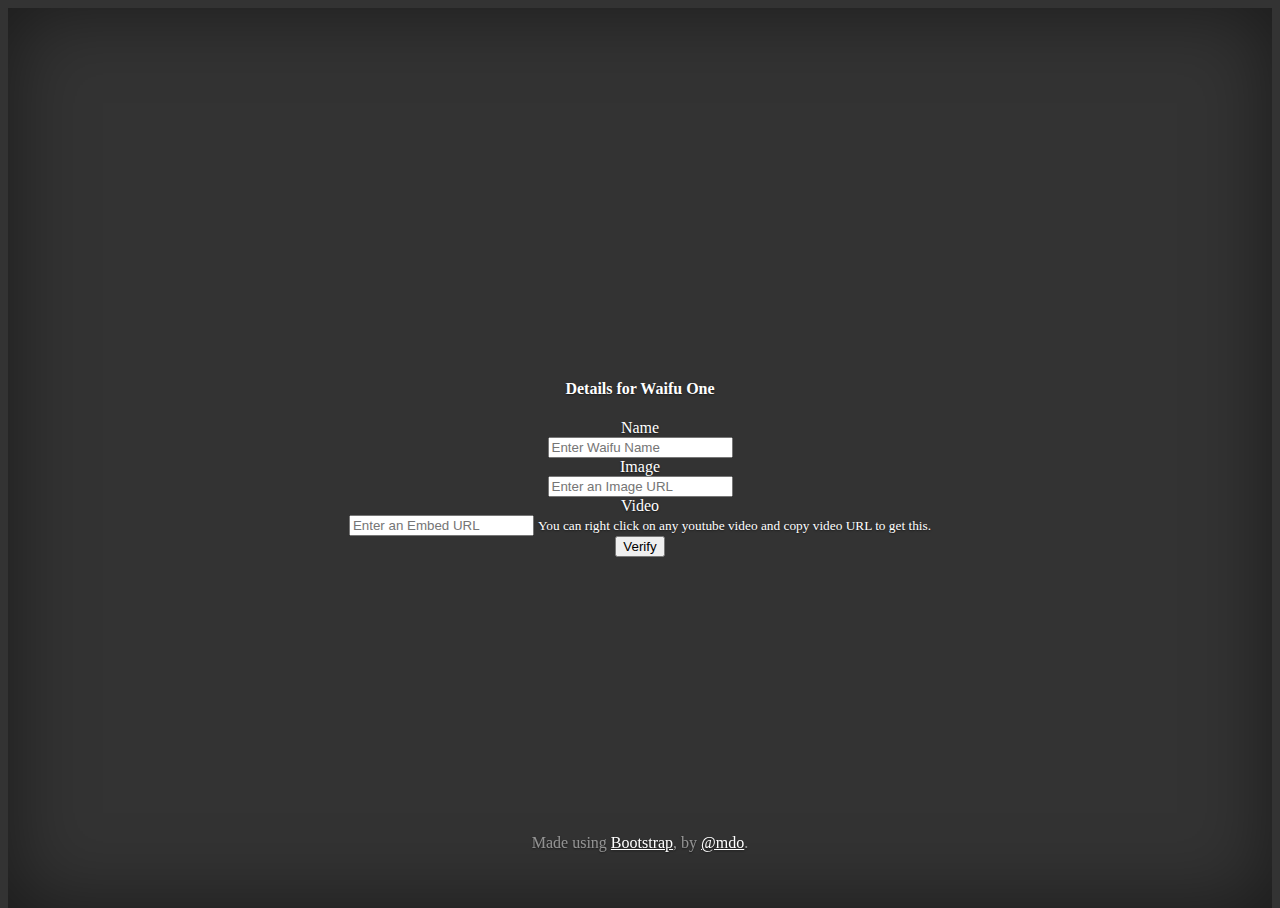
<file: waifusensou/templates/create.html>
<!DOCTYPE html>
<html lang="en">
<head>
    <meta charset="utf-8">
    <meta name="viewport" content="width=device-width, initial-scale=1, shrink-to-fit=no">
    <meta name="description" content="Two Waifus enter, One Waifu leaves">
    <meta name="author" content="Charles Click">

    <title>Waifu Sensou</title>

    <link rel="stylesheet" href="https://maxcdn.bootstrapcdn.com/bootstrap/4.0.0-beta/css/bootstrap.min.css" integrity="sha384-/Y6pD6FV/Vv2HJnA6t+vslU6fwYXjCFtcEpHbNJ0lyAFsXTsjBbfaDjzALeQsN6M" crossorigin="anonymous">

    <link href="../static/cover.css" rel="stylesheet">
</head>

<body>
    <div class="site-wrapper">

        <div class="site-wrapper-inner">

            <div class="cover-container">
                
                <div class="row">
                    <div class="card text-white bg-secondary mb-3">
                        <h4 class="card-header">Details for Waifu One</h4>
                        <div class="card-body">
                            <form>
                                <div class="form-group row">
                                    <label class="col-sm-3 col-form-label" for="w1name">Name</label>
                                    <div class="col-sm-9">
                                        <input type="text" class="form-control" id="w1name" placeholder="Enter Waifu Name">
                                    </div>
                                </div>
                                <div class="form-group row">
                                    <label class="col-sm-3 col-form-label" for="w1img">Image</label>
                                    <div class="col-sm-9">
                                        <input type="text" class="form-control" id="w1img" placeholder="Enter an Image URL"> 
                                    </div>
                                </div>
                                <div class="form-group row">
                                    <label class="col-sm-3 col-form-label" for="w1vid">Video</label>
                                    <div class="col-sm-9">
                                        <input type="text" class="form-control" id="w1vid" placeholder="Enter an Embed URL"> 
                                        <small id="vidMuted" class="form-text text-white">You can right click on any youtube video and copy video URL to get this.</small>
                                    </div>
                                </div>
                                <div class="form-group row">
                                    <div class="col-sm-12">
                                        <button type="submit" class="btn btn-dark">Verify</button>
                                    </div>
                                </div>
                            </form>
                        </div>
                    </div>
                </div>
                
                <div class="mastfoot">
                    <div class="inner">
                        <p>Made using <a href="https://getbootstrap.com">Bootstrap</a>, by <a href="https://twitter.com/mdo">@mdo</a>.</p>
                    </div>
                </div>

            </div>

        </div>

    </div>

    <script src="https://code.jquery.com/jquery-3.2.1.slim.min.js" integrity="sha384-KJ3o2DKtIkvYIK3UENzmM7KCkRr/rE9/Qpg6aAZGJwFDMVNA/GpGFF93hXpG5KkN" crossorigin="anonymous"></script>
    <script src="https://cdnjs.cloudflare.com/ajax/libs/popper.js/1.11.0/umd/popper.min.js" integrity="sha384-b/U6ypiBEHpOf/4+1nzFpr53nxSS+GLCkfwBdFNTxtclqqenISfwAzpKaMNFNmj4" crossorigin="anonymous"></script>
    <script src="https://maxcdn.bootstrapcdn.com/bootstrap/4.0.0-beta/js/bootstrap.min.js" integrity="sha384-h0AbiXch4ZDo7tp9hKZ4TsHbi047NrKGLO3SEJAg45jXxnGIfYzk4Si90RDIqNm1" crossorigin="anonymous"></script>
</body>
</html>
</file>
<file: waifusensou/static/cover.css>
/*
 * Globals
 */

/* Links */
a,
a:focus,
a:hover {
  color: #fff;
}

/* Custom default button */
.btn-secondary,
.btn-secondary:hover,
.btn-secondary:focus {
  color: #333;
  text-shadow: none; /* Prevent inheritance from `body` */
  background-color: #fff;
  border: .05rem solid #fff;
}


/*
 * Base structure
 */

html,
body {
  height: 100%;
  background-color: #333;
}
body {
  color: #fff;
  text-align: center;
  text-shadow: 0 .05rem .1rem rgba(0,0,0,.5);
}

/* Extra markup and styles for table-esque vertical and horizontal centering */
.site-wrapper {
  display: table;
  width: 100%;
  height: 100%; /* For at least Firefox */
  min-height: 100%;
  -webkit-box-shadow: inset 0 0 5rem rgba(0,0,0,.5);
          box-shadow: inset 0 0 5rem rgba(0,0,0,.5);
}
.site-wrapper-inner {
  display: table-cell;
  vertical-align: top;
}
.cover-container {
  margin:0 auto;
}

/* Padding for spacing */
.inner {
  padding: 2rem;
}


/*
 * Header
 */

.masthead {
  margin-bottom: 2rem;
}

.masthead-brand {
  margin-bottom: 0;
}

.nav-masthead .nav-link {
  padding: .25rem 0;
  font-weight: bold;
  color: rgba(255,255,255,.5);
  background-color: transparent;
  border-bottom: .25rem solid transparent;
}

.nav-masthead .nav-link:hover,
.nav-masthead .nav-link:focus {
  border-bottom-color: rgba(255,255,255,.25);
}

.nav-masthead .nav-link + .nav-link {
  margin-left: 1rem;
}

.nav-masthead .active {
  color: #fff;
  border-bottom-color: #fff;
}


/*
 * Cover
 */

.cover {
  padding: 0 1.5rem;
}
.cover .btn-lg {
  padding: .75rem 1.25rem;
  font-weight: bold;
}


/*
 * Footer
 */

.mastfoot {
  color: rgba(255,255,255,.5);
}


/*
 * Affix and center
 */

@media (min-width: 40em) {
  /* Pull out the header and footer */
  .masthead {
    position: fixed;
    top: 0;
  }
  .mastfoot {
    position: fixed;
    bottom: 0;
  }
  /* Start the vertical centering */
  .site-wrapper-inner {
    vertical-align: middle;
  }
  /* Handle the widths */
  .masthead,
  .mastfoot,
  .cover-container {
    width: 100%; /* Must be percentage or pixels for horizontal alignment */
  }
}

@media (min-width: 62em) {
  .masthead,
  .mastfoot,
  .cover-container {
    width: 42rem;
  }
}
</file>
